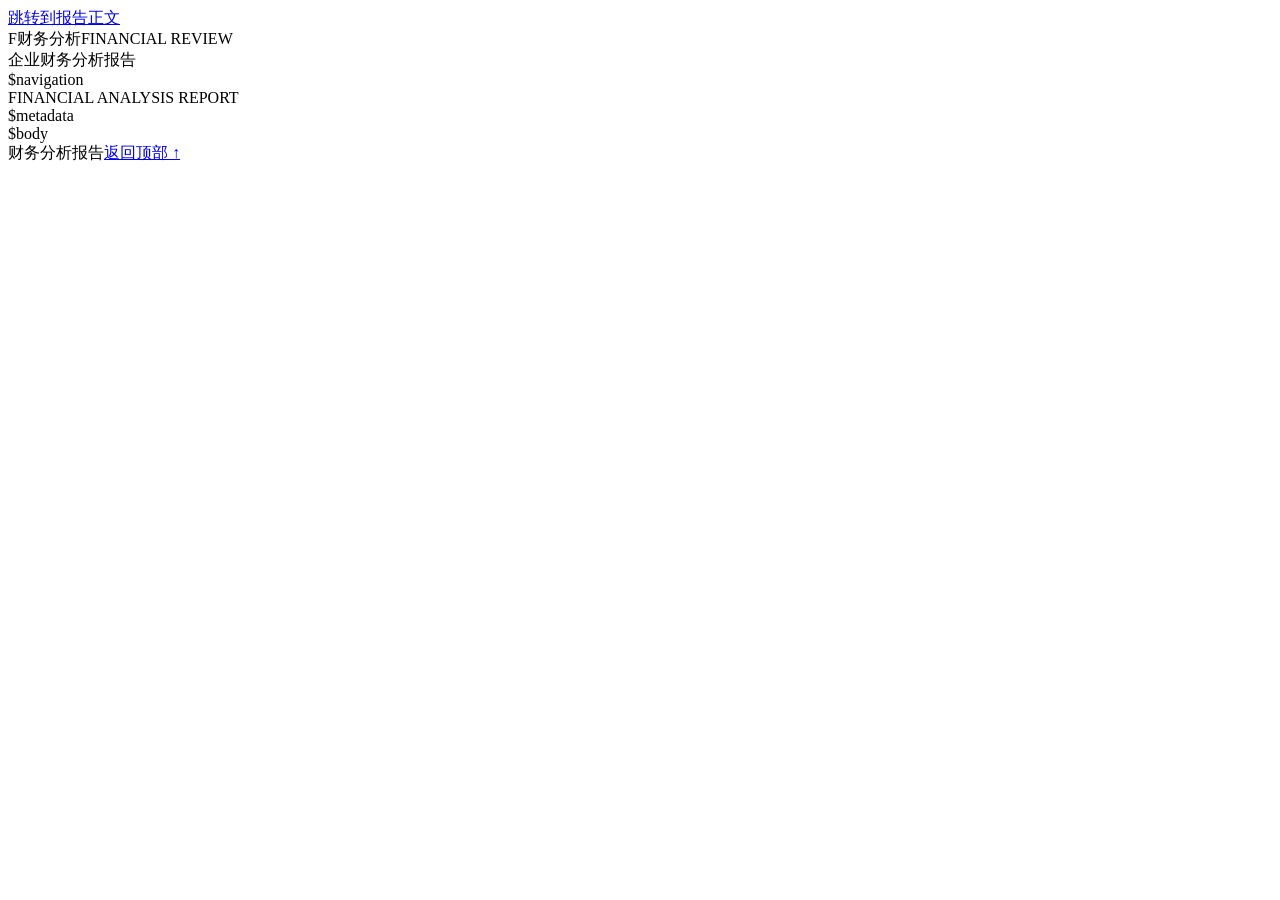
<file: agentscope_demo/templates/report.html>
<!doctype html>
<html lang="zh-CN">
<head>
  <meta charset="utf-8">
  <meta name="viewport" content="width=device-width, initial-scale=1">
  <meta name="color-scheme" content="light">
  <title>$title</title>
  <style>$css</style>
</head>
<body id="top">
  <a class="skip-link" href="#report">跳转到报告正文</a>
  <header class="masthead">
    <div class="brand"><span class="brand-mark" aria-hidden="true">F</span><span>财务分析<span class="brand-en">FINANCIAL REVIEW</span></span></div>
    <span class="edition">企业财务分析报告</span>
  </header>
  <div class="$layout_class">
    $navigation
    <main id="report" class="report">
      <div class="report-eyebrow"><span></span> FINANCIAL ANALYSIS REPORT</div>
      $metadata
      <article class="prose">$body</article>
      <footer class="report-footer"><span>财务分析报告</span><a href="#top">返回顶部 ↑</a></footer>
    </main>
  </div>
</body>
</html>
</file>
